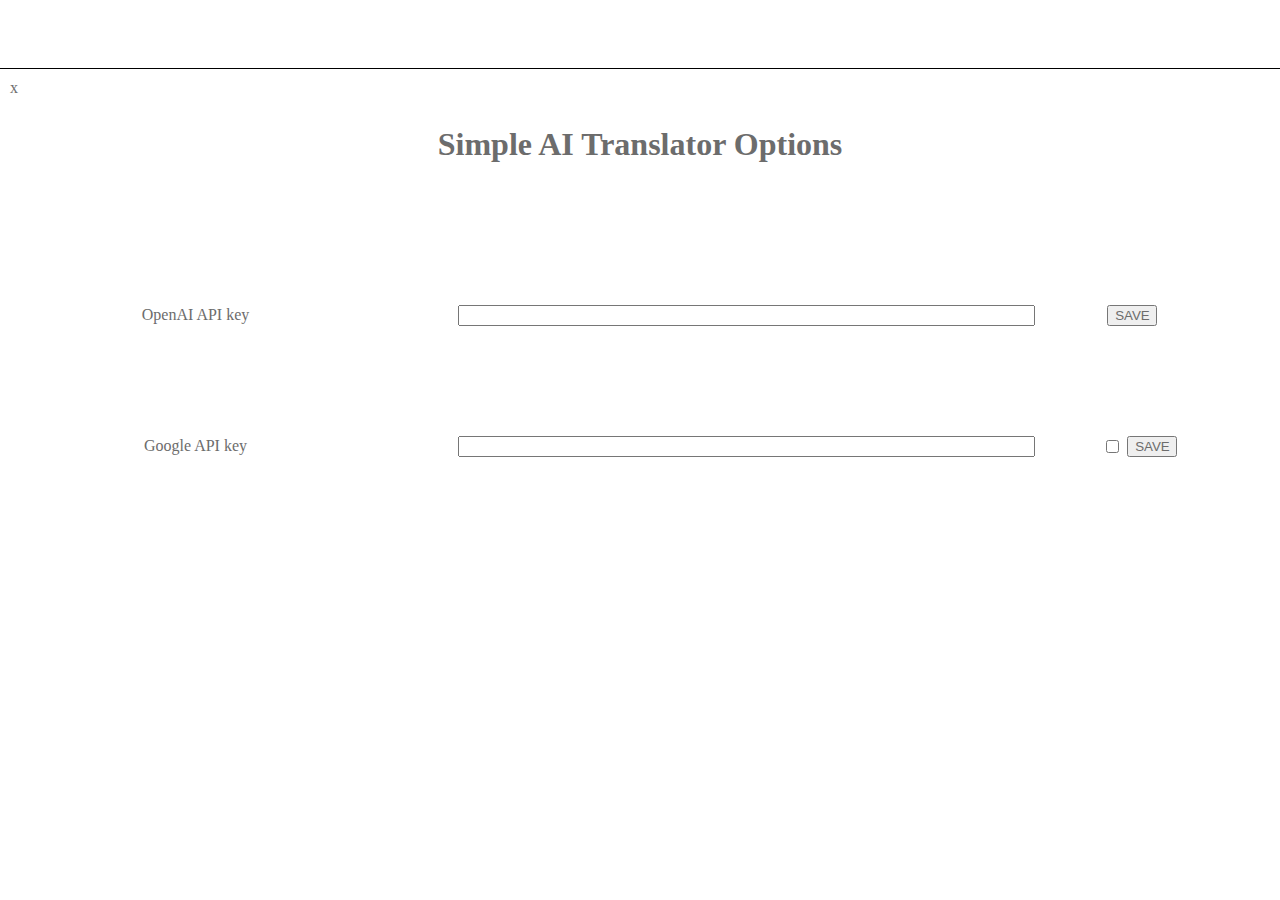
<file: src/pages/index.html>
<!DOCTYPE html>
<html>
  <head>
    <meta charset="UTF-8">
    <title>Simple AI Translator</title>
    <meta name="viewport" content="width=device-width,height=device-height,initial-scale=1">
    <link rel="stylesheet" href="../assets/css/style.css">   
  </head>
  <body>
    <main>
      <div class="title"><button>options</button></div>
      <div class="lang_select">
        <select id="source_language">
          <option value="auto" data-i18n="auto">Auto</option>
        </select>
        <img src="../assets/img/transfer.svg" alt="Switch Language">
        <select id="target_language">
        </select>
      </div>
      <div class="api_status"></div>
      <textarea class="record_script"></textarea>
      <div class="model-selection-wrapper">
        <select id="default_model">
          <option value="gpt-4o-mini" selected>GPT-4o mini</option>
          <option value="gpt-4o">GPT-4o</option>
        </select>  
      </div>
      <div class="answer_wrapper">
        <div class="answer"><span id="translate_result"></span> <span id="pronunciation"></span> <span id="verify_result"></span></div>
        <div class="result_buttons">
          <button id="tts"><img src="../assets/img/Speaker_Icon.svg"></button>
          <input type="checkbox" id="check_tts" checked>
          <div class="regenerate-buttons">
            <button id="verify" data-i18n="verify">Verify</button>
            <button id="gpt4" data-i18n="regenerate">Regenerate</button>
          </div>
        </div>
      </div>
      <div id="options">
        <h1>Simple AI Translator Options</h1>
        <div class="API_KEY">
          <label for="api_key" data-i18n="api_key">OpenAI API key</label>
          <item>
              <div><input type="text" id="api_key"></div>
              <div><button data-i18n="save">SAVE</button></div>
          </item>
        </div>
        <div class="GOOGLE_API_KEY">
          <label for="google_api_key" data-i18n="google_api_key">Google API key</label>
          <item>
              <div><input type="text" id="google_api_key"></div>
              <div><input type="checkbox" id="use_google_tts"></div>
              <div><button data-i18n="save">SAVE</button></div>
          </item>
        </div>
        <div class="options-close">x</div>
      </div>
      <div class="record_button">
        <button data-i18n="keep_pushing">Keep pushing to record</button>
      </div>
    </main>
  <script src="../scripts/main.js" type="module"></script>
  </body>
</html>
</file>
<file: src/assets/css/style.css>
body, main, div, h1 {
    display: flex;
    justify-content: center;
    align-items: center;
}

body * {
    color: #6c6c6c;
}

body {
    justify-content: center;
    align-items: center;
    margin: 0px;
    height: 100vh;
    width: 100vw;
    overflow: hidden;
}

main {
    width: 100%;
    height: 100%;
    flex-direction: column;
    position: relative;
    justify-content: flex-start;
}

@media (min-width: 600px) {
    main{
        height: 85%;
        width: 600px;
    }
}

div.button{
    align-items: center;
    justify-content: center;
    height: 300px;
}

div.record_button {
    margin-top: 50px;
}

div.record_button > button{
    width: 200px;
    height: 150px;
    background-size : cover;
    border: 0px;
    user-select: none;
    border-radius: 15px;
    box-shadow: 0px 1px 6px #20212447;
    background-color: #fff;
}

div.record_button > button.pushing {
    box-shadow: 0px 1px 3px #20212447;
    background-color: #eee;
}

#tts {
    position: absolute;
    left: 20px;
    border-radius: 50%;
    height: 24px;
    padding: 0px;
    width: 24px;
}

#check_tts {
    position: absolute;
    left: 50px;
}

#tts img {
    top: 1px;
    width: 14px;
    position: relative;
}

div.API_KEY, div.GOOGLE_API_KEY {
    margin-top: 100px;
}

textarea {
    width: 90%;
    height: 150px;
    font-size: 13pt;
    box-sizing: border-box;
    resize: none;
    padding: 15px;
    border: 1px solid rgba(0,0,0,.12);
    border-radius: 15px;
    margin-bottom: 10px;
}

textarea:focus {
    outline: none;
}

.hide{
    display:none;
}

div.title > button {
    background-color: #fafafa;
    border: 0px;
    position: absolute;
    top: 0px;
    left: 0px;
}

div.title {
    height: 20px;
    position: relative;
    width: 100%;
}

div.api_status {
    width: 250px;
    height: 20px;
}

div.lang_select {
    flex-direction: row;
    width: 90%;
}

div.lang_select img {
    width: 14px;
    margin: 10px;
}

div.lang_select select {
    width: 150px;
    text-align: center;
}

div.model-selection-wrapper {
    width: 90%;
    justify-content: flex-start;
}

#default_model {
    width: 80px;
    margin-left: 20px;
    margin-bottom: 5px;
}

div.answer_wrapper {
    width: 90%;
    background-color: #f5f5f5;
    flex-direction: column;
    border-radius: 15px;
}

div.answer {
    width: 100%;
    height: 100%;
    box-sizing: border-box;
    justify-content: flex-start;
    align-items: flex-start;
    padding: 15px;
    min-height: 100px;
    line-height: 1.5;
    display: inline;
}

div.result_buttons {
    position: relative;
    width: 100%;
    height: 60px;
}

div.result_buttons button {
    background-color: #f5f5f5;
    box-shadow: 0 1px 6px #20212447;
    border: 0px;
    border-radius: 5px;
    padding: 5px 8px;
}

div.result_buttons button:disabled {
    background-color: #ddd;
    box-shadow: 0 1px 3px #20212447;
}

h1 {
    height: 100px;
    padding: 5px;
}

#options {
    border: 1px solid black;
    height: 100%;
    width: 100%;
    position: fixed;
    z-index: 1000;
    background-color: #fff;
    flex-direction: column;
    justify-content: flex-start;
    display: none;
}

#options label {
    width: 30%;
    justify-content: center;
    align-items: center;
    display: flex;
    padding: 5px;
}

#options item {
    width: 70%;
    display: flex;
}

#options item > div:first-child {
    width: 80%;
}

#options input{
    width: 80%;
}

#options button{
    margin: 5px;
    width: 50px;
}

#options .options-close {
    position: absolute;
    top: 10px;
    left: 10px;
}

div.regenerate-buttons {
    justify-content: flex-end;
    position: absolute;
    right: 20px;
    display: none;
}

div.regenerate-buttons * {
    margin: 5px;
}

#translate_result {
    font-size: 13pt;
}

#pronunciation {
    color: #999;
    margin-left: 8px;
}
</file>
